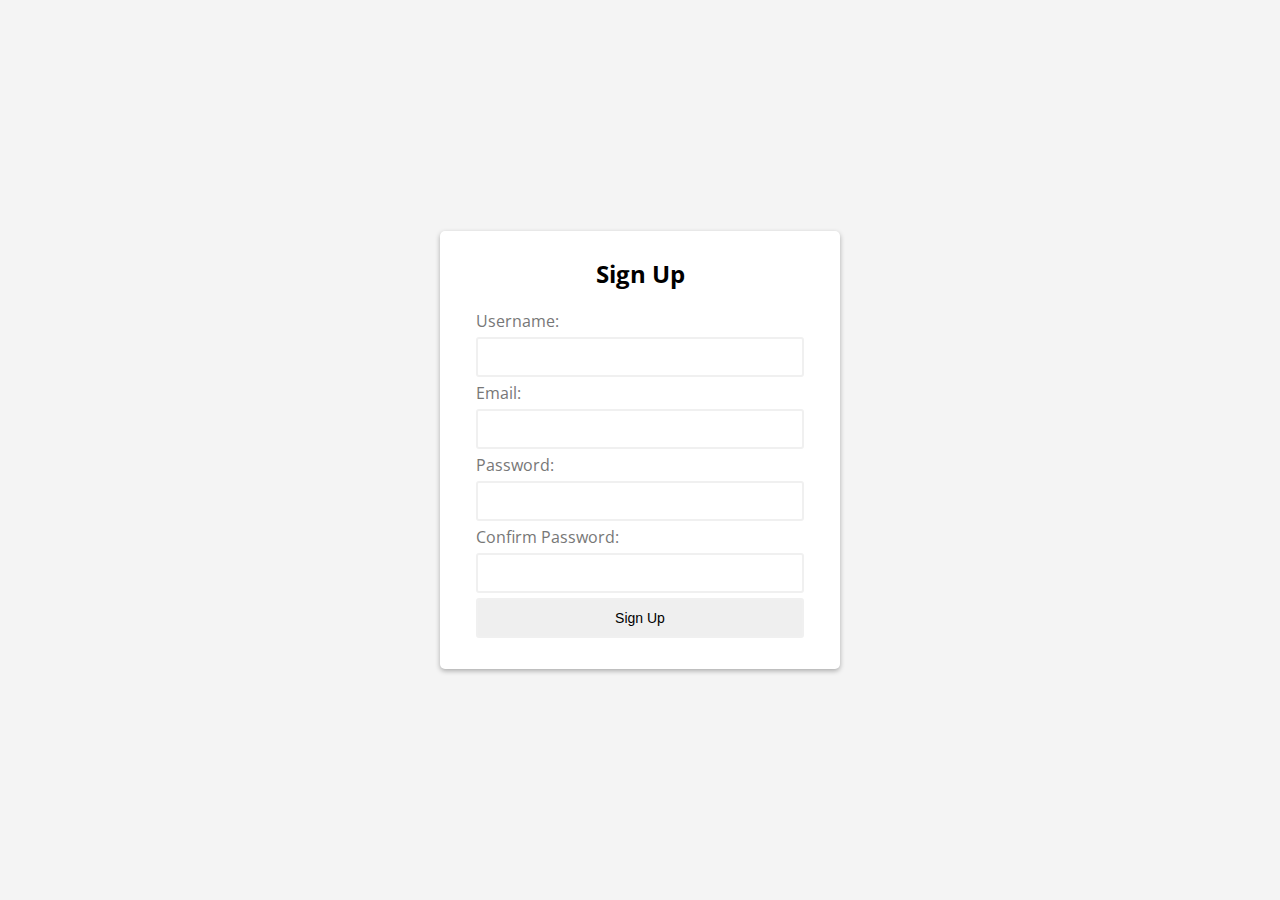
<file: UNIDAD_I/FORM_VALIDATION/index.html>
<!DOCTYPE html>
<html>

<head>
    <title>JavaScript Form Validation Demo</title>
    
    <link rel="stylesheet" href="css/style.css">
</head>

<body>

    <div class="container">
        <form id="signup" class="form">
            <h1>Sign Up</h1>
            <div class="form-field">
                <label for="username">Username:</label>
                <input type="text" name="username" id="username" autocomplete="off">
                <small></small>
            </div>
            <div class="form-field">
                <label for="email">Email:</label>
                <input type="text" name="email" id="email" autocomplete="off">
                <small></small>
            </div>
            <div class="form-field">
                <label for="password">Password:</label>
                <input type="password" name="password" id="password" autocomplete="off">
                <small></small>
            </div>
            <div class="form-field">
                <label for="confirm-password">Confirm Password:</label>
                <input type="password" name="confirm-password" id="confirm-passwor">
                <small></small>
            </div>
            <div class="form-field">
                <input type="submit" value="Sign Up">
            </div>
        </form>
    </div>


    <script src="js/app.js"></script>
</body>

</html>
</file>
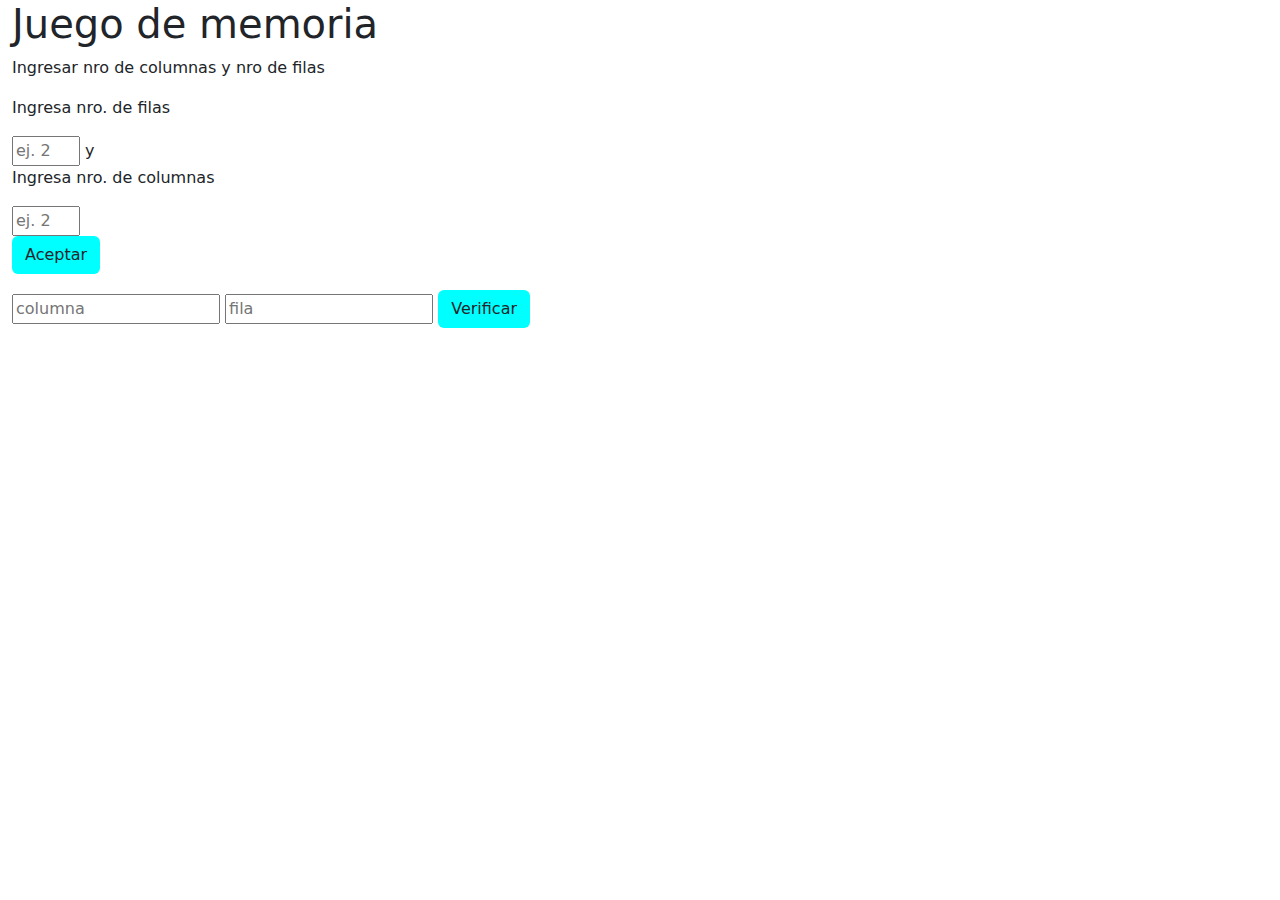
<file: Practicando/memoriaJuego.html>
<!DOCTYPE html>
<html lang="en">

<head>
    <meta charset="UTF-8">
    <meta name="viewport" content="width=device-width, initial-scale=1.0">
    <link rel="stylesheet" href="css/bootstrap.min.css">
    <link rel="stylesheet" href="css/juego.css">
    <title>Juego de memoria</title>
</head>

<body>
    <div class="container-fluid">
        <div class="instrucciones">
            <h1>Juego de memoria</h1>
            <p>Ingresar nro de columnas y nro de filas</p>
            <div class="div_filas">
                <p>Ingresa nro. de filas</p>
                <input type="number" min="1" max="5" id="nroFilas" placeholder="ej. 2" onkeydown="return false;">
y
            </div>
            <div class="div_columnas">
                <p>Ingresa nro. de columnas</p>
                <input type="number" min="1" max="5" id="nroColumnas" placeholder="ej. 2" onkeydown="return false;">
            </div>
            <button class="btn" onclick="obtenerValores()">Aceptar</button>
        </div>
        <main class="contenedor_juego" id="creacion_dinamica">
            <table class="table" id="tabla_contenedora">
                <!-- <thead id="header_tabla"></thead>
                    
                </thead>
                <tbody id="body_tabla">
                    <tr id="fila_header_tr">
                        
                    </tr>
                    <tr>
                        <th scope="row">Mark</th>
                        <td>Otto</td>
                        <td>@mdo</td>
                    </tr>
                    <tr>
                        <th scope="col">Jacob</th>
                        <td>Thornton</td>
                        <td>@fat</td>
                    </tr>
                    <tr>
                        <td>Larry the Bird</td>
                        <td>@twitter</td>
                        <td>miau</td>
                    </tr>
                </tbody> -->
            </table>
            <div class="adivinar">
                <input type="text" placeholder="columna" id="primera">
                <input type="text"placeholder="fila" id="segunda">
                <button class="btn" id="verificar" onclick="valoresId()">Verificar</button>
            </div>
        </main>
    </div>

    <script src="js/bootstrap.bundle.min.js"></script>
    <script src="js/script.js"></script>
</body>

</html>
</file>
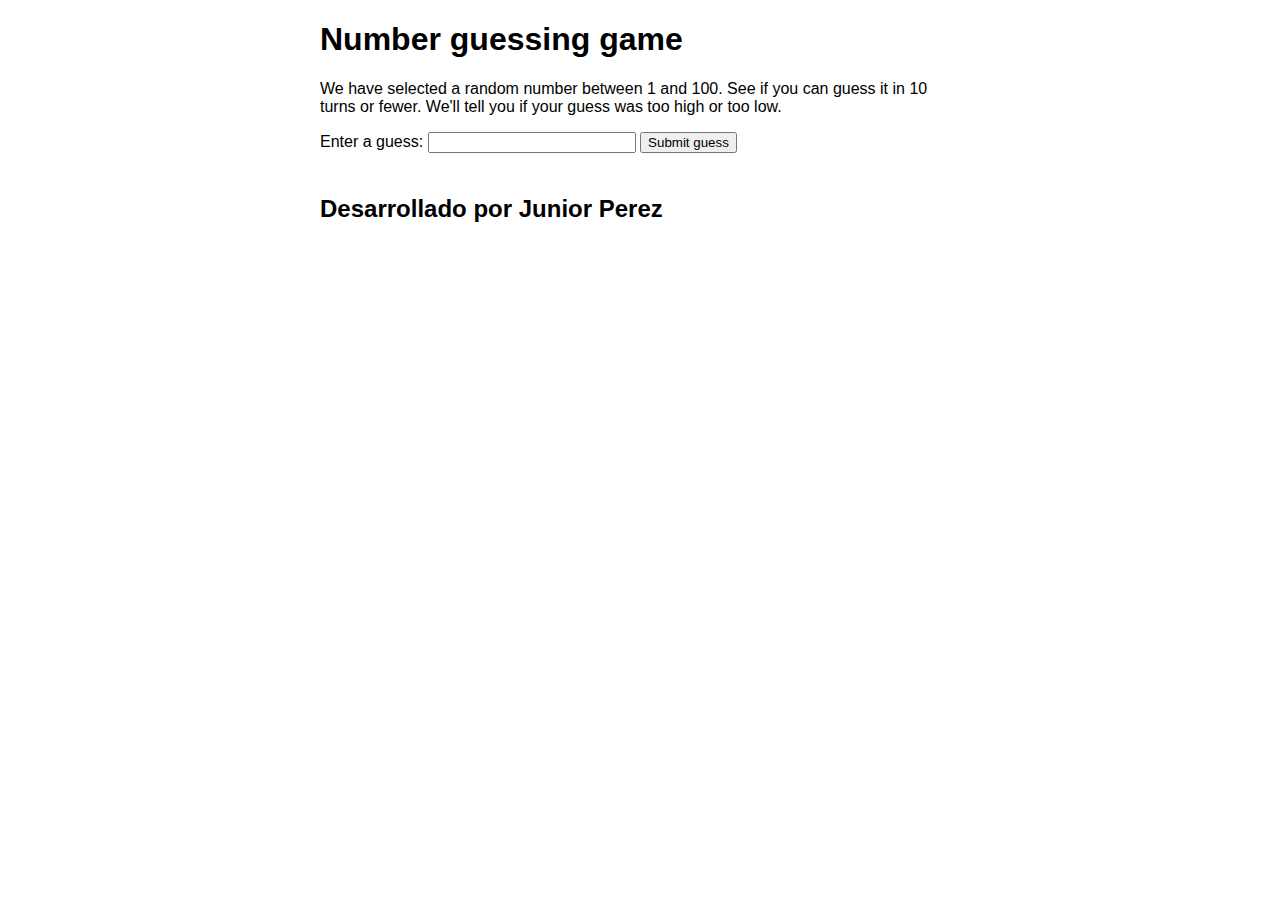
<file: UNIDAD_I/adivinanumeroJuniorPerez.html>
<!DOCTYPE html>
<html lang="es">
  <head>
    <meta charset="utf-8">

    <title>Number guessing game</title>

    <style>
      html {
        font-family: sans-serif;
      }

      body {        width: 50%;
        max-width: 800px;
        min-width: 480px;
        margin: 0 auto;
      }

      .form input[type="number"] {
        width: 200px;
      }

      .lastResult {
        color: white;
        padding: 3px;
      }
    </style>
  </head>

  <body>
    <h1>Number guessing game</h1>

    <p>We have selected a random number between 1 and 100. See if you can guess it in 10 turns or fewer. We'll tell you if
      your guess was too high or too low.</p>

    <div class="form">
      <label for="guessField">Enter a guess: </label>
      <input type="number" min="1" max="100" required id="guessField" class="guessField">
      <input type="submit" value="Submit guess" class="guessSubmit">
    </div>

    <div class="resultParas">
      <p class="guesses"></p>
      <p class="lastResult"></p>
      <p class="lowOrHi"></p>
    </div>

    <div>
      <h2>Desarrollado por Junior Perez</h2>
  </div>

    <script>

      let randomNumber = Math.floor(Math.random() * 100) + 1;

      const guesses = document.querySelector(".guesses");
      const lastResult = document.querySelector(".lastResult");
      const lowOrHi = document.querySelector(".lowOrHi");

      const guessSubmit = document.querySelector(".guessSubmit");
      const guessField = document.querySelector(".guessField");

      let guessCount = 1;
      let resetButton;

      function checkGuess() {
        let userGuess = Number(guessField.value);
        if (guessCount === 1) {
          guesses.textContent = "Intentos anteriores: ";
        }
        guesses.textContent += userGuess + " ";

        if (userGuess === randomNumber) {
          lastResult.textContent = "¡Felicidades! ¡Lo adivinaste!";
          lastResult.style.backgroundColor = "green";
          lowOrHi.textContent = "";
          setGameOver();
        } else if (guessCount === 10) {
          lastResult.textContent = "¡¡¡Fin del juego!!!";
          setGameOver();
        } else {
          lastResult.textContent = "¡Incorrecto!";
          lastResult.style.backgroundColor = "red";
          if (userGuess < randomNumber) {
            lowOrHi.textContent = "¡El número es muy bajo!";
          } else if (userGuess > randomNumber) {
            lowOrHi.textContent = "¡El número es muy grande!";
          }
        }

        guessCount++;
        guessField.value = "";
        guessField.focus();
      }

      guessSubmit.addEventListener("click", checkGuess)

      function setGameOver() {
        guessField.disabled = true;
        guessSubmit.disabled = true;
        resetButton = document.createElement("button");
        resetButton.textContent = "Iniciar nuevo juego";
        document.body.append(resetButton);
        resetButton.addEventListener("click", resetGame);
      }

      function resetGame() {
        guessCount = 1;

        const resetParas = document.querySelectorAll(".resultParas p");
        for (let i = 0; i < resetParas.length; i++) {
          resetParas[i].textContent = "";
        }

        resetButton.parentNode.removeChild(resetButton); //aquí se encuentra al padre de reset button y se elimina a sí mismo

        guessField.disabled = false;
        guessSubmit.disabled = false;
        guessField.value = "";
        guessField.focus();

        lastResult.style.backgroundColor = "white";

        randomNumber = Math.floor(Math.random() * 100) + 1;
      }



    </script>
  </body>
</html>
</file>
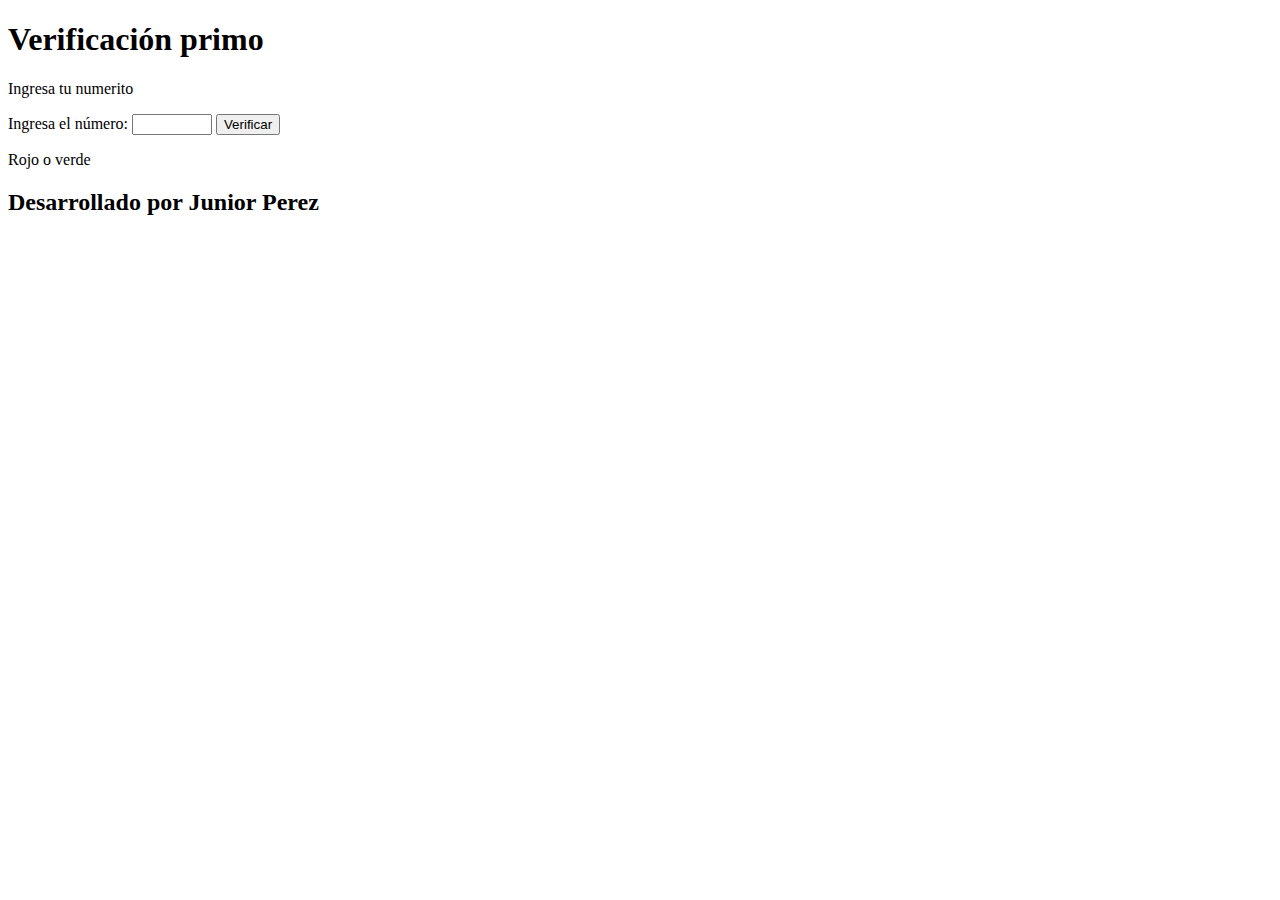
<file: UNIDAD_I/verificarNroPrimoJuniorPerez.html>
<!DOCTYPE html>
<html lang="en">
<head>
    <meta charset="UTF-8">
    <meta name="viewport" content="width=device-width, initial-scale=1.0">
    <title>Document</title>

    <style>
        .primoColor{
            background-color: white;
        }
    </style>

</head>
<body>
    
    <h1>Verificación primo</h1>

    <p>Ingresa tu numerito</p>

    <div class="form">
      <label for="guessField">Ingresa el número: </label>
      <input type="number" min="1" max="10000" required id="txtNumero" class="txtNumero">
      <input type="submit" value="Verificar" class="btnVerificar">
    </div>

    <div class="resultados">
      <p class="primoColor">Rojo o verde</p>
    </div>

    <div>
        <h2>Desarrollado por Junior Perez</h2>
    </div>

    <script>
        const primoColor = document.querySelector(".primoColor");

        const txtNumero = document.querySelector(".txtNumero");
        const btnVerificar = document.querySelector(".btnVerificar");

        function corroborarPrimo(){
            let ingreso = Number(txtNumero.value);
            var cant = 0;
            var aux = 0;
            var probador = 1;

            while(aux < ingreso && cant <= 4){
                aux = ingreso % probador;
                probador++;

                if(aux === 0){
                    cant++;
                }
            }

            if(cant === 2){
                primoColor.textContent = "En efecto, es primo";
                primoColor.style.backgroundColor="green";
            } else {
                primoColor.textContent = "No es primo";
                primoColor.style.backgroundColor="red";
            }

        }

        
        function setGameOver(){
            txtNumero.disabled = true;
            btnVerificar.disabled = true;

            btnReseteo = document.createElement("button");
            btnReseteo.textContent = "Nuevo"
            document.body.append(btnReseteo);
            //resetButton.addEventListener("click", resetear); 
        }

        btnVerificar.addEventListener("click", corroborarPrimo)

        function resetear(){

        }

    </script>

</body>
</html>
</file>
<file: UNIDAD_I/FORM_VALIDATION/css/style.css>
@import url('https://fonts.googleapis.com/css?family=Open+Sans&display=swap');

:root {
    --error-color: #dc3545;
    --success-color: #28a745;
    --warning-color: #ffc107;
}

* {
    margin: 0;
    padding: 0;
    box-sizing: border-box;
}


body {
    font-family: 'Open Sans', sans-serif;
    font-size: 16px;
    background-color: #f4f4f4;
    display: flex;
    flex-direction: column;
    justify-content: center;
    align-items: center;
    min-height: 100vh;
    margin: 0;
}

.container {
    background-color: #fff;
    padding: 1em;
    border-radius: 5px;
    box-shadow: 0 2px 5px rgba(0, 0, 0, 0.3);
    width: 400px;
}

.form {
    padding: 10px 20px;
}

.form h1 {
    font-size: 1.5em;
    text-align: center;
    margin-bottom: 20px;

}

.form-field {
    margin-bottom: 5px;

}

.form-field label {
    display: block;
    color: #777;
    margin-bottom: 5px;
}

.form-field input {
    border: solid 2px #f0f0f0;
    border-radius: 3px;
    padding: 10px;
    margin-bottom: 5px;
    font-size: 14px;
    display: block;
    width: 100%;
}

.form-field input:focus {
    outline: none;
}

.form-field.error input {
    border-color: var(--error-color);
}

.form-field.success input {
    border-color: var(--success-color);
}


.form-field small {
    color: var(--error-color);
}


/* button */
.btn {
    width: 100%;
    padding: 3%;
    background: #007bff;
    border-bottom: 2px solid #007bff;
    border-top-style: none;
    border-right-style: none;
    border-left-style: none;
    color: #fff;
    text-transform: uppercase;
}

.btn:hover {
    background: #0069d9;
    cursor: pointer;
}

.btn:focus {
    outline: none;
}
</file>
<file: Practicando/css/juego.css>
table, td, tr, th{
    border: 0.1rem solid black;
}

.btn{
    background-color: aqua;
}
</file>
